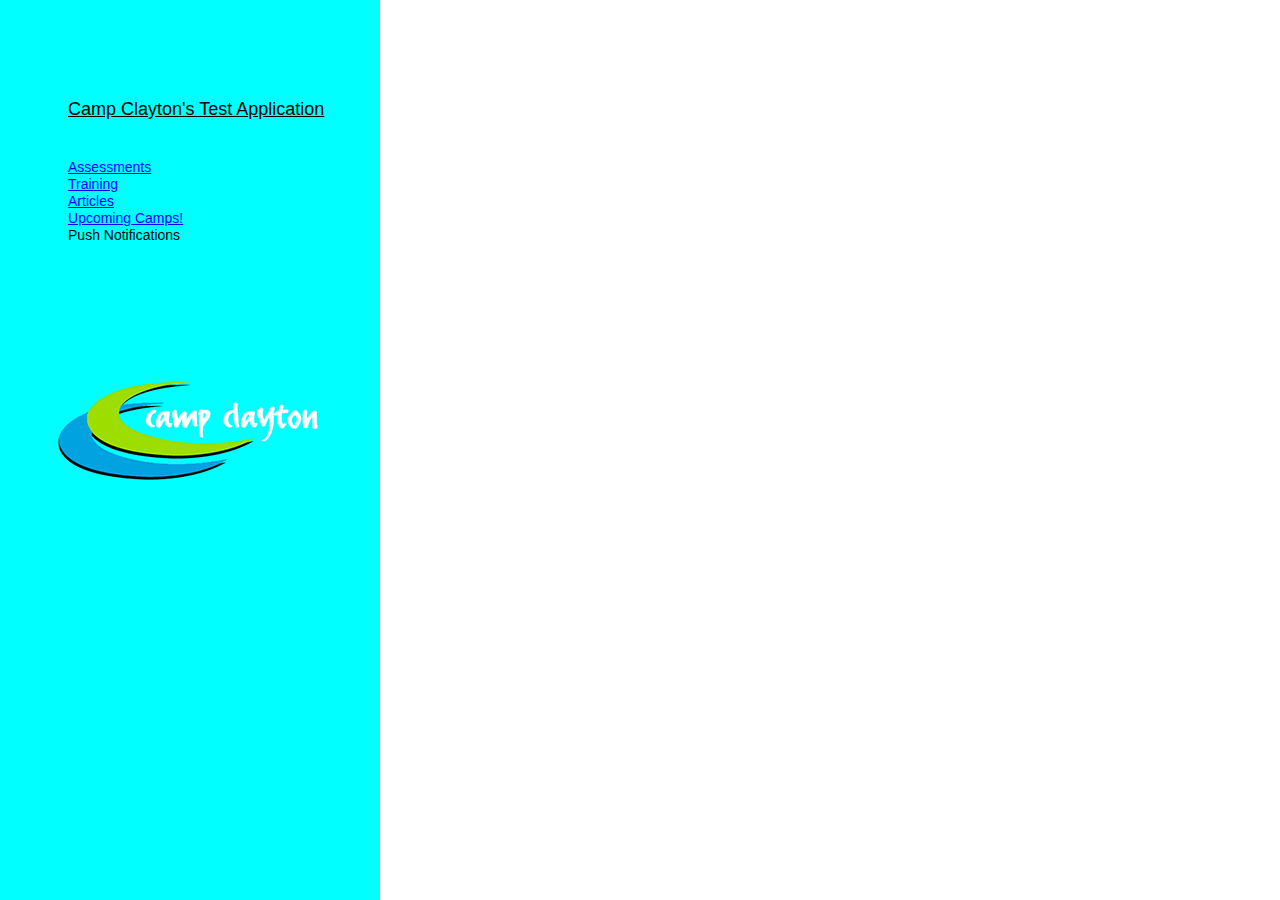
<file: index.html>
<!DOCTYPE html>
<html class="nojs html" lang="en-US">
 <head>

  <script type="text/javascript">
   if(typeof Muse == "undefined") window.Muse = {}; window.Muse.assets = {"required":["jquery-1.8.3.min.js", "museutils.js", "jquery.watch.js", "index.css"], "outOfDate":[]};
</script>
  
  <meta http-equiv="Content-type" content="text/html;charset=UTF-8"/>
  <meta name="generator" content="2015.1.2.344"/>
  <title>Home</title>
  <meta name="viewport" content="width=device-width, initial-scale=1.0"/>
  <!-- CSS -->
  <link rel="stylesheet" type="text/css" href="css/site_global.css?131700929"/>
  <link rel="stylesheet" type="text/css" href="css/index.css?52704700" id="pagesheet"/>
  <!-- Other scripts -->
  <script type="text/javascript">
   document.documentElement.className = document.documentElement.className.replace(/\bnojs\b/g, 'js');
</script>
   </head>
 <body>

  <div class="clearfix borderbox" id="page"><!-- column -->
   <div class="clearfix colelem" id="u132-4"><!-- content -->
    <p><span id="u132">Camp Clayton's Test Application</span></p>
   </div>
   <div class="clearfix colelem" id="pu208-3"><!-- group -->
    <div class="clearfix grpelem" id="u208-3"><!-- content -->
     <p>&nbsp;</p>
    </div>
    <div class="clearfix grpelem" id="u135-17"><!-- content -->
     <p><a class="nonblock" href="assessments.html">Assessments</a></p>
     <p><a class="nonblock" href="training.html">Training</a></p>
     <p><a class="nonblock" href="articles.html">Articles</a></p>
     <p><a class="nonblock" href="upcoming-camps.html">Upcoming Camps!</a></p>
     <p>Push Notifications</p>
     <p>&nbsp;</p>
    </div>
   </div>
   <div class="clip_frame colelem" id="u138"><!-- image -->
    <img class="block" id="u138_img" src="images/camp%20clayton%20logo%20-%20transparent%20background%20white%20writing%202.png" alt="" data-image-width="317" data-image-height="136"/>
   </div>
   <div class="verticalspacer"></div>
  </div>
  <!-- JS includes -->
  <script type="text/javascript">
   if (document.location.protocol != 'https:') document.write('\x3Cscript src="http://musecdn2.businesscatalyst.com/scripts/4.0/jquery-1.8.3.min.js" type="text/javascript">\x3C/script>');
</script>
  <script type="text/javascript">
   window.jQuery || document.write('\x3Cscript src="scripts/jquery-1.8.3.min.js" type="text/javascript">\x3C/script>');
</script>
  <script src="scripts/museutils.js?3790713428" type="text/javascript"></script>
  <script src="scripts/whatinput.js?84559013" type="text/javascript"></script>
  <script src="scripts/jquery.watch.js?4244854265" type="text/javascript"></script>
  <!-- Other scripts -->
  <script type="text/javascript">
   $(document).ready(function() { try {
(function(){var a={},b=function(a){if(a.match(/^rgb/))return a=a.replace(/\s+/g,"").match(/([\d\,]+)/gi)[0].split(","),(parseInt(a[0])<<16)+(parseInt(a[1])<<8)+parseInt(a[2]);if(a.match(/^\#/))return parseInt(a.substr(1),16);return 0};(function(){$('link[type="text/css"]').each(function(){var b=($(this).attr("href")||"").match(/\/?css\/([\w\-]+\.css)\?(\d+)/);b&&b[1]&&b[2]&&(a[b[1]]=b[2])})})();(function(){$("body").append('<div class="version" style="display:none; width:1px; height:1px;"></div>');
for(var c=$(".version"),d=0;d<Muse.assets.required.length;){var f=Muse.assets.required[d],g=f.match(/([\w\-\.]+)\.(\w+)$/),k=g&&g[1]?g[1]:null,g=g&&g[2]?g[2]:null;switch(g.toLowerCase()){case "css":k=k.replace(/\W/gi,"_").replace(/^([^a-z])/gi,"_$1");c.addClass(k);var g=b(c.css("color")),h=b(c.css("background-color"));g!=0||h!=0?(Muse.assets.required.splice(d,1),"undefined"!=typeof a[f]&&(g!=a[f]>>>24||h!=(a[f]&16777215))&&Muse.assets.outOfDate.push(f)):d++;c.removeClass(k);break;case "js":k.match(/^jquery-[\d\.]+/gi)&&
typeof $!="undefined"?Muse.assets.required.splice(d,1):d++;break;default:throw Error("Unsupported file type: "+g);}}c.remove();if(Muse.assets.outOfDate.length||Muse.assets.required.length)c="Some files on the server may be missing or incorrect. Clear browser cache and try again. If the problem persists please contact website author.",(d=location&&location.search&&location.search.match&&location.search.match(/muse_debug/gi))&&Muse.assets.outOfDate.length&&(c+="\nOut of date: "+Muse.assets.outOfDate.join(",")),d&&Muse.assets.required.length&&(c+="\nMissing: "+Muse.assets.required.join(",")),alert(c)})()})();/* body */
Muse.Utils.transformMarkupToFixBrowserProblemsPreInit();/* body */
Muse.Utils.prepHyperlinks(true);/* body */
Muse.Utils.fullPage('#page');/* 100% height page */
Muse.Utils.showWidgetsWhenReady();/* body */
Muse.Utils.transformMarkupToFixBrowserProblems();/* body */
} catch(e) { if (e && 'function' == typeof e.notify) e.notify(); else Muse.Assert.fail('Error calling selector function:' + e); }});
</script>
   </body>
</html>
</file>
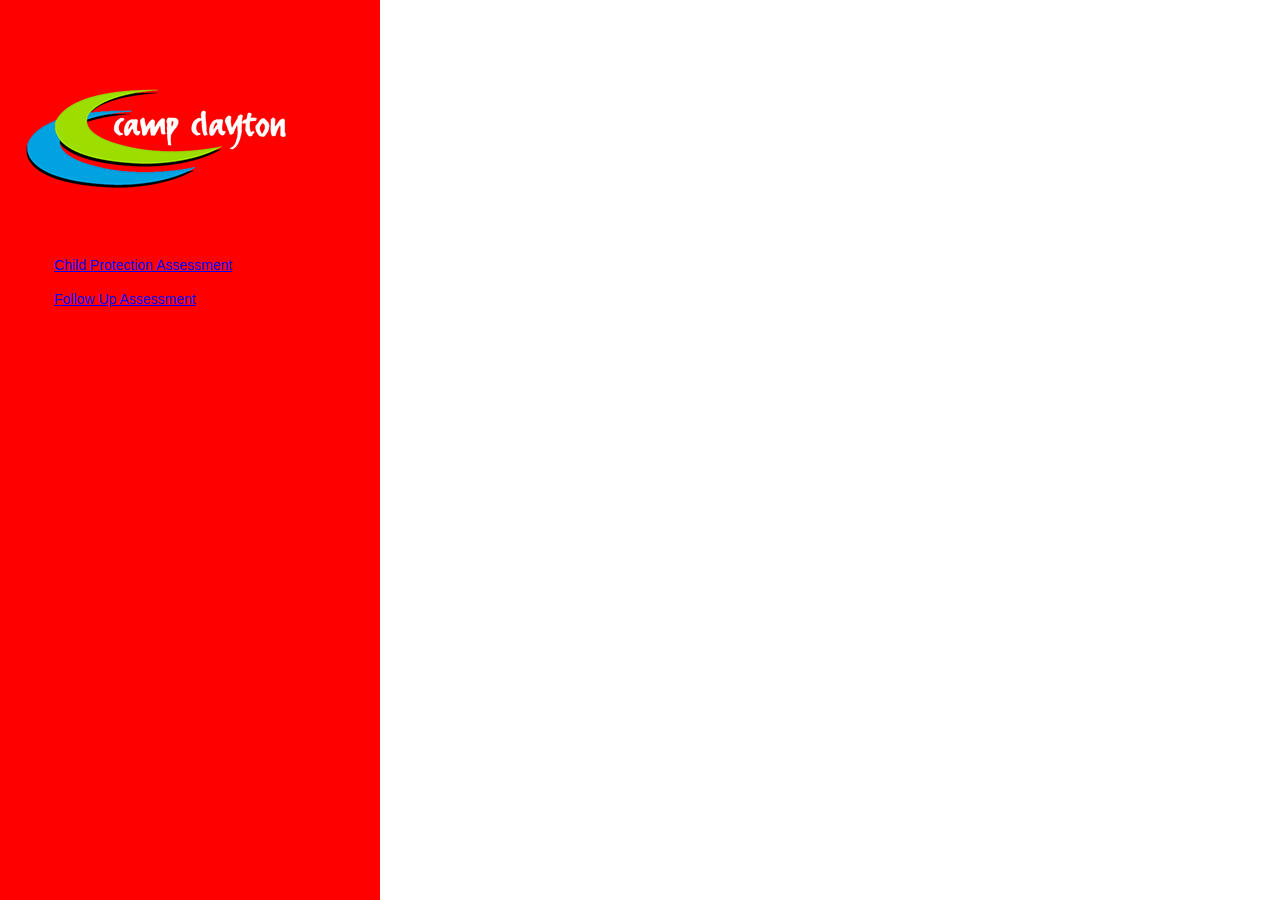
<file: assessments.html>
<!DOCTYPE html>
<html class="nojs html" lang="en-US">
 <head>

  <script type="text/javascript">
   if(typeof Muse == "undefined") window.Muse = {}; window.Muse.assets = {"required":["jquery-1.8.3.min.js", "museutils.js", "jquery.watch.js", "assessments.css"], "outOfDate":[]};
</script>
  
  <meta http-equiv="Content-type" content="text/html;charset=UTF-8"/>
  <meta name="generator" content="2015.1.2.344"/>
  <title>Assessments</title>
  <meta name="viewport" content="width=device-width, initial-scale=1.0"/>
  <!-- CSS -->
  <link rel="stylesheet" type="text/css" href="css/site_global.css?131700929"/>
  <link rel="stylesheet" type="text/css" href="css/assessments.css?391455492" id="pagesheet"/>
  <!-- Other scripts -->
  <script type="text/javascript">
   document.documentElement.className = document.documentElement.className.replace(/\bnojs\b/g, 'js');
</script>
   </head>
 <body>

  <div class="clearfix borderbox" id="page"><!-- column -->
   <div class="clip_frame colelem" id="u211"><!-- image -->
    <img class="block" id="u211_img" src="images/camp%20clayton%20logo%20-%20transparent%20background%20white%20writing%202.png" alt="" data-image-width="317" data-image-height="136"/>
   </div>
   <div class="clearfix colelem" id="u218-9"><!-- content -->
    <p><a class="nonblock" href="cp-assessment.html">Child Protection Assessment</a></p>
    <p>&nbsp;</p>
    <p><a class="nonblock" href="follow-asssessment.html">Follow Up Assessment</a></p>
   </div>
   <div class="verticalspacer"></div>
  </div>
  <!-- JS includes -->
  <script type="text/javascript">
   if (document.location.protocol != 'https:') document.write('\x3Cscript src="http://musecdn2.businesscatalyst.com/scripts/4.0/jquery-1.8.3.min.js" type="text/javascript">\x3C/script>');
</script>
  <script type="text/javascript">
   window.jQuery || document.write('\x3Cscript src="scripts/jquery-1.8.3.min.js" type="text/javascript">\x3C/script>');
</script>
  <script src="scripts/museutils.js?3790713428" type="text/javascript"></script>
  <script src="scripts/whatinput.js?84559013" type="text/javascript"></script>
  <script src="scripts/jquery.watch.js?4244854265" type="text/javascript"></script>
  <!-- Other scripts -->
  <script type="text/javascript">
   $(document).ready(function() { try {
(function(){var a={},b=function(a){if(a.match(/^rgb/))return a=a.replace(/\s+/g,"").match(/([\d\,]+)/gi)[0].split(","),(parseInt(a[0])<<16)+(parseInt(a[1])<<8)+parseInt(a[2]);if(a.match(/^\#/))return parseInt(a.substr(1),16);return 0};(function(){$('link[type="text/css"]').each(function(){var b=($(this).attr("href")||"").match(/\/?css\/([\w\-]+\.css)\?(\d+)/);b&&b[1]&&b[2]&&(a[b[1]]=b[2])})})();(function(){$("body").append('<div class="version" style="display:none; width:1px; height:1px;"></div>');
for(var c=$(".version"),d=0;d<Muse.assets.required.length;){var f=Muse.assets.required[d],g=f.match(/([\w\-\.]+)\.(\w+)$/),k=g&&g[1]?g[1]:null,g=g&&g[2]?g[2]:null;switch(g.toLowerCase()){case "css":k=k.replace(/\W/gi,"_").replace(/^([^a-z])/gi,"_$1");c.addClass(k);var g=b(c.css("color")),h=b(c.css("background-color"));g!=0||h!=0?(Muse.assets.required.splice(d,1),"undefined"!=typeof a[f]&&(g!=a[f]>>>24||h!=(a[f]&16777215))&&Muse.assets.outOfDate.push(f)):d++;c.removeClass(k);break;case "js":k.match(/^jquery-[\d\.]+/gi)&&
typeof $!="undefined"?Muse.assets.required.splice(d,1):d++;break;default:throw Error("Unsupported file type: "+g);}}c.remove();if(Muse.assets.outOfDate.length||Muse.assets.required.length)c="Some files on the server may be missing or incorrect. Clear browser cache and try again. If the problem persists please contact website author.",(d=location&&location.search&&location.search.match&&location.search.match(/muse_debug/gi))&&Muse.assets.outOfDate.length&&(c+="\nOut of date: "+Muse.assets.outOfDate.join(",")),d&&Muse.assets.required.length&&(c+="\nMissing: "+Muse.assets.required.join(",")),alert(c)})()})();/* body */
Muse.Utils.transformMarkupToFixBrowserProblemsPreInit();/* body */
Muse.Utils.prepHyperlinks(true);/* body */
Muse.Utils.fullPage('#page');/* 100% height page */
Muse.Utils.showWidgetsWhenReady();/* body */
Muse.Utils.transformMarkupToFixBrowserProblems();/* body */
} catch(e) { if (e && 'function' == typeof e.notify) e.notify(); else Muse.Assert.fail('Error calling selector function:' + e); }});
</script>
   </body>
</html>
</file>
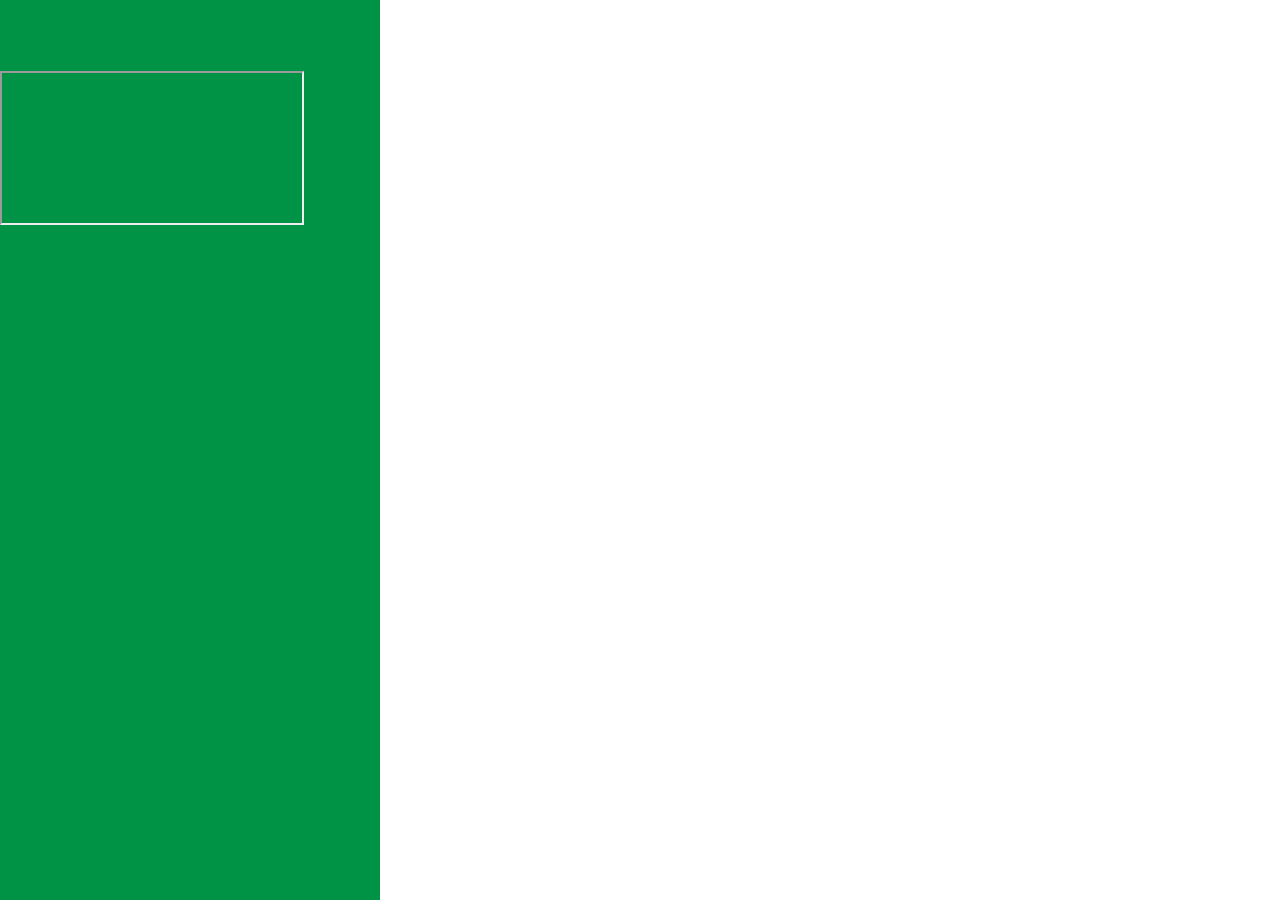
<file: training.html>
<!DOCTYPE html>
<html class="nojs html" lang="en-US">
 <head>

  <script type="text/javascript">
   if(typeof Muse == "undefined") window.Muse = {}; window.Muse.assets = {"required":["jquery-1.8.3.min.js", "museutils.js", "jquery.watch.js", "training.css"], "outOfDate":[]};
</script>
  
  <meta http-equiv="Content-type" content="text/html;charset=UTF-8"/>
  <meta name="generator" content="2015.1.2.344"/>
  <title>Training</title>
  <meta name="viewport" content="width=device-width, initial-scale=1.0"/>
  <!-- CSS -->
  <link rel="stylesheet" type="text/css" href="css/site_global.css?131700929"/>
  <link rel="stylesheet" type="text/css" href="css/training.css?236661036" id="pagesheet"/>
  <!-- Other scripts -->
  <script type="text/javascript">
   document.documentElement.className = document.documentElement.className.replace(/\bnojs\b/g, 'js');
</script>
   </head>
 <body>

  <div class="clearfix borderbox" id="page"><!-- column -->
   <div class="browser_width colelem" id="u257-bw">
    <div id="u257"><!-- custom html -->
     <iframe src="https://versal.com/c/8svpsq/camp-clayton-pre-camp-training"></iframe>
</div>
   </div>
   <div class="verticalspacer"></div>
  </div>
  <!-- JS includes -->
  <script type="text/javascript">
   if (document.location.protocol != 'https:') document.write('\x3Cscript src="http://musecdn2.businesscatalyst.com/scripts/4.0/jquery-1.8.3.min.js" type="text/javascript">\x3C/script>');
</script>
  <script type="text/javascript">
   window.jQuery || document.write('\x3Cscript src="scripts/jquery-1.8.3.min.js" type="text/javascript">\x3C/script>');
</script>
  <script src="scripts/museutils.js?3790713428" type="text/javascript"></script>
  <script src="scripts/whatinput.js?84559013" type="text/javascript"></script>
  <script src="scripts/jquery.watch.js?4244854265" type="text/javascript"></script>
  <!-- Other scripts -->
  <script type="text/javascript">
   $(document).ready(function() { try {
(function(){var a={},b=function(a){if(a.match(/^rgb/))return a=a.replace(/\s+/g,"").match(/([\d\,]+)/gi)[0].split(","),(parseInt(a[0])<<16)+(parseInt(a[1])<<8)+parseInt(a[2]);if(a.match(/^\#/))return parseInt(a.substr(1),16);return 0};(function(){$('link[type="text/css"]').each(function(){var b=($(this).attr("href")||"").match(/\/?css\/([\w\-]+\.css)\?(\d+)/);b&&b[1]&&b[2]&&(a[b[1]]=b[2])})})();(function(){$("body").append('<div class="version" style="display:none; width:1px; height:1px;"></div>');
for(var c=$(".version"),d=0;d<Muse.assets.required.length;){var f=Muse.assets.required[d],g=f.match(/([\w\-\.]+)\.(\w+)$/),k=g&&g[1]?g[1]:null,g=g&&g[2]?g[2]:null;switch(g.toLowerCase()){case "css":k=k.replace(/\W/gi,"_").replace(/^([^a-z])/gi,"_$1");c.addClass(k);var g=b(c.css("color")),h=b(c.css("background-color"));g!=0||h!=0?(Muse.assets.required.splice(d,1),"undefined"!=typeof a[f]&&(g!=a[f]>>>24||h!=(a[f]&16777215))&&Muse.assets.outOfDate.push(f)):d++;c.removeClass(k);break;case "js":k.match(/^jquery-[\d\.]+/gi)&&
typeof $!="undefined"?Muse.assets.required.splice(d,1):d++;break;default:throw Error("Unsupported file type: "+g);}}c.remove();if(Muse.assets.outOfDate.length||Muse.assets.required.length)c="Some files on the server may be missing or incorrect. Clear browser cache and try again. If the problem persists please contact website author.",(d=location&&location.search&&location.search.match&&location.search.match(/muse_debug/gi))&&Muse.assets.outOfDate.length&&(c+="\nOut of date: "+Muse.assets.outOfDate.join(",")),d&&Muse.assets.required.length&&(c+="\nMissing: "+Muse.assets.required.join(",")),alert(c)})()})();/* body */
Muse.Utils.transformMarkupToFixBrowserProblemsPreInit();/* body */
Muse.Utils.prepHyperlinks(true);/* body */
Muse.Utils.resizeHeight('.browser_width');/* resize height */
Muse.Utils.requestAnimationFrame(function() { $('body').addClass('initialized'); });/* mark body as initialized */
Muse.Utils.fullPage('#page');/* 100% height page */
Muse.Utils.showWidgetsWhenReady();/* body */
Muse.Utils.transformMarkupToFixBrowserProblems();/* body */
} catch(e) { if (e && 'function' == typeof e.notify) e.notify(); else Muse.Assert.fail('Error calling selector function:' + e); }});
</script>
   </body>
</html>
</file>
<file: css/site_global.css>
html
{
	min-height: 100%;
	min-width: 100%;
	-ms-text-size-adjust: none;
}

body,div,dl,dt,dd,ul,ol,li,nav,h1,h2,h3,h4,h5,h6,pre,code,form,fieldset,legend,input,button,textarea,p,blockquote,th,td,a
{
	margin: 0px;
	padding: 0px;
	border-width: 0px;
	border-style: solid;
	border-color: transparent;
	-webkit-transform-origin: left top;
	-ms-transform-origin: left top;
	-o-transform-origin: left top;
	transform-origin: left top;
	background-repeat: no-repeat;
}

.transition
{
	-webkit-transition-property: background-image,background-position,background-color,border-color,border-radius,color,font-size,font-style,font-weight,letter-spacing,line-height,text-align,box-shadow,text-shadow,opacity;
	transition-property: background-image,background-position,background-color,border-color,border-radius,color,font-size,font-style,font-weight,letter-spacing,line-height,text-align,box-shadow,text-shadow,opacity;
}

.transition *
{
	-webkit-transition: inherit;
	transition: inherit;
}

table
{
	border-collapse: collapse;
	border-spacing: 0px;
}

fieldset,img
{
	border: 0px;
	border-style: solid;
	-webkit-transform-origin: left top;
	-ms-transform-origin: left top;
	-o-transform-origin: left top;
	transform-origin: left top;
}

address,caption,cite,code,dfn,em,strong,th,var,optgroup
{
	font-style: inherit;
	font-weight: inherit;
}

del,ins
{
	text-decoration: none;
}

li
{
	list-style: none;
}

caption,th
{
	text-align: left;
}

h1,h2,h3,h4,h5,h6
{
	font-size: 100%;
	font-weight: inherit;
}

input,button,textarea,select,optgroup,option
{
	font-family: inherit;
	font-size: inherit;
	font-style: inherit;
	font-weight: inherit;
}

body
{
	font-family: Arial, Helvetica Neue, Helvetica, sans-serif;
	text-align: left;
	font-size: 14px;
	line-height: 17px;
	word-wrap: break-word;
	text-rendering: optimizeLegibility;/* kerning, primarily */
	-moz-font-feature-settings: 'liga';
	-ms-font-feature-settings: 'liga';
	-webkit-font-feature-settings: 'liga';
	font-feature-settings: 'liga';
}

a:link
{
	color: #0000FF;
	text-decoration: underline;
}

a:visited
{
	color: #800080;
	text-decoration: underline;
}

a:hover
{
	color: #0000FF;
	text-decoration: underline;
}

a:active
{
	color: #EE0000;
	text-decoration: underline;
}

a.nontext /* used to override default properties of 'a' tag */
{
	color: black;
	text-decoration: none;
	font-style: normal;
	font-weight: normal;
}

.normal_text
{
	color: #000000;
	direction: ltr;
	font-family: Arial, Helvetica Neue, Helvetica, sans-serif;
	font-size: 14px;
	font-style: normal;
	font-weight: normal;
	letter-spacing: 0px;
	line-height: 17px;
	text-align: left;
	text-decoration: none;
	text-indent: 0px;
	text-transform: none;
	vertical-align: 0px;
	padding: 0px;
}

.list0 li:before
{
	position: absolute;
	right: 100%;
	letter-spacing: 0px;
	text-decoration: none;
	font-weight: normal;
	font-style: normal;
}

.rtl-list li:before
{
	right: auto;
	left: 100%;
}

.nls-None > li:before,.nls-None .list3 > li:before,.nls-None .list6 > li:before
{
	margin-right: 6px;
	content: '•';
}

.nls-None .list1 > li:before,.nls-None .list4 > li:before,.nls-None .list7 > li:before
{
	margin-right: 6px;
	content: '○';
}

.nls-None,.nls-None .list1,.nls-None .list2,.nls-None .list3,.nls-None .list4,.nls-None .list5,.nls-None .list6,.nls-None .list7,.nls-None .list8
{
	padding-left: 34px;
}

.nls-None.rtl-list,.nls-None .list1.rtl-list,.nls-None .list2.rtl-list,.nls-None .list3.rtl-list,.nls-None .list4.rtl-list,.nls-None .list5.rtl-list,.nls-None .list6.rtl-list,.nls-None .list7.rtl-list,.nls-None .list8.rtl-list
{
	padding-left: 0px;
	padding-right: 34px;
}

.nls-None .list2 > li:before,.nls-None .list5 > li:before,.nls-None .list8 > li:before
{
	margin-right: 6px;
	content: '-';
}

.nls-None.rtl-list > li:before,.nls-None .list1.rtl-list > li:before,.nls-None .list2.rtl-list > li:before,.nls-None .list3.rtl-list > li:before,.nls-None .list4.rtl-list > li:before,.nls-None .list5.rtl-list > li:before,.nls-None .list6.rtl-list > li:before,.nls-None .list7.rtl-list > li:before,.nls-None .list8.rtl-list > li:before
{
	margin-right: 0px;
	margin-left: 6px;
}

.TabbedPanelsTab
{
	white-space: nowrap;
}

.MenuBar .MenuBarView,.MenuBar .SubMenuView /* Resets for ul and li in menus */
{
	display: block;
	list-style: none;
}

.MenuBar .SubMenu
{
	display: none;
	position: absolute;
}

.NoWrap
{
	white-space: nowrap;
	word-wrap: normal;
}

.rootelem /* the root of the artwork tree */
{
	margin-left: auto;
	margin-right: auto;
}

.colelem /* a child element of a column */
{
	display: inline;
	float: left;
	clear: both;
}

.clearfix:after /* force a container to fit around floated items */
{
	content: "\0020";
	visibility: hidden;
	display: block;
	height: 0px;
	clear: both;
}

*:first-child+html .clearfix /* IE7 */
{
	zoom: 1;
}

.clip_frame /* used to clip the contents as in the case of an image frame */
{
	overflow: hidden;
}

.popup_anchor /* anchors an abspos popup */
{
	position: relative;
	width: 0px;
	height: 0px;
}

.popup_element
{
	z-index: 100000;
}

.svg
{
	display: block;
	vertical-align: top;
}

span.wrap /* used to force wrap after floated array when nested inside a paragraph */
{
	content: '';
	clear: left;
	display: block;
}

span.actAsInlineDiv /* used to simulate a DIV with inline display when already nested inside a paragraph */
{
	display: inline-block;
}

.position_content,.excludeFromNormalFlow /* used when child content is larger than parent */
{
	float: left;
}

.preload_images /* used to preload images used in non-default states */
{
	position: absolute;
	overflow: hidden;
	left: -9999px;
	top: -9999px;
	height: 1px;
	width: 1px;
}

.preload /* used to specifiy the dimension of preload item */
{
	height: 1px;
	width: 1px;
}

.animateStates
{
	-webkit-transition: 0.3s ease-in-out;
	-moz-transition: 0.3s ease-in-out;
	-o-transition: 0.3s ease-in-out;
	transition: 0.3s ease-in-out;
}

[data-whatinput="mouse"] *:focus,[data-whatinput="touch"] *:focus,input:focus,textarea:focus
{
	outline: none;
}

textarea
{
	resize: none;
	overflow: auto;
}

.fld-prompt /* form placeholders cursor behavior */
{
	pointer-events: none;
}

.wrapped-input /* form inputs & placeholders let div styling show thru */
{
	position: absolute;
	top: 0px;
	left: 0px;
	background: transparent;
	border: none;
}

.submit-btn /* form submit buttons on top of sibling elements */
{
	z-index: 50000;
	cursor: pointer;
}

.anchor_item /* used to specify anchor properties */
{
	width: 22px;
	height: 18px;
}

.MenuBar .SubMenuVisible,.MenuBarVertical .SubMenuVisible,.MenuBar .SubMenu .SubMenuVisible,.popup_element.Active,span.actAsPara,.actAsDiv,a.nonblock.nontext,img.block
{
	display: block;
}

.ose_ei
{
	visibility: hidden;
	z-index: 0;
}

.widget_invisible,.js .invi,.js .mse_pre_init,.js .an_invi /* used to hide the widget before loaded */
{
	visibility: hidden;
}

.no_vert_scroll
{
	overflow-y: hidden;
}

.always_vert_scroll
{
	overflow-y: scroll;
}

.always_horz_scroll
{
	overflow-x: scroll;
}

.fullscreen
{
	overflow: hidden;
	left: 0px;
	top: 0px;
	position: fixed;
	height: 100%;
	width: 100%;
	-moz-box-sizing: border-box;
	-webkit-box-sizing: border-box;
	-ms-box-sizing: border-box;
	box-sizing: border-box;
}

.fullwidth
{
	position: absolute;
}

.borderbox
{
	-moz-box-sizing: border-box;
	-webkit-box-sizing: border-box;
	-ms-box-sizing: border-box;
	box-sizing: border-box;
}

.scroll_wrapper
{
	position: absolute;
	overflow: auto;
	left: 0px;
	right: 0px;
	top: 0px;
	bottom: 0px;
	padding-top: 0px;
	padding-bottom: 0px;
	margin-top: 0px;
	margin-bottom: 0px;
}

.browser_width > *
{
	position: absolute;
	left: 0px;
	right: 0px;
}

.list0 li,.MenuBar .MenuItemContainer,.SlideShowContentPanel .fullscreen img
{
	position: relative;
}

.grpelem,.accordion_wrapper /* a child element of a group */
{
	display: inline;
	float: left;
}

.fld-checkbox input[type=checkbox],.fld-radiobutton input[type=radio] /* Hide native checkbox */
{
	position: absolute;
	overflow: hidden;
	clip: rect(0px, 0px, 0px, 0px);
	height: 1px;
	width: 1px;
	margin: -1px;
	padding: 0px;
	border: 0px;
}

.fld-checkbox input[type=checkbox] + label,.fld-radiobutton input[type=radio] + label
{
	display: inline-block;
	background-repeat: no-repeat;
	cursor: pointer;
	float: left;
	width: 100%;
	height: 100%;
}

.pointer_cursor,.fld-recaptcha-mode,.fld-recaptcha-refresh,.fld-recaptcha-help
{
	cursor: pointer;
}

p,h1,h2,h3,h4,h5,h6,ol,ul,span.actAsPara /* disable Android font boosting */
{
	max-height: 1000000px;
}

.superscript
{
	vertical-align: super;
	font-size: 66%;
	line-height: 0px;
}

.subscript
{
	vertical-align: sub;
	font-size: 66%;
	line-height: 0px;
}

.horizontalSlideShow /* disable left-right panning on horizondal slide shows */
{
	-ms-touch-action: pan-y;
	touch-action: pan-y;
}

.verticalSlideShow /* disable up-down panning on vertical slide shows */
{
	-ms-touch-action: pan-x;
	touch-action: pan-x;
}

.colelem100,.verticalspacer /* a child element of a column that is 100% width */
{
	clear: both;
}

.popup_element.Inactive,.js .disn,.hidden,.breakpoint
{
	display: none;
}

#muse_css_mq
{
	position: absolute;
	display: none;
	background-color: #FFFFFE;
}

.fluid_height_spacer
{
	position: static;
	width: 0.01px;
	float: left;
}

@media screen and (-webkit-min-device-pixel-ratio:0)
{
	body
	{
		text-rendering: auto;
	}
}
</file>
<file: css/index.css>
.version.index /* version checker */
{
	color: #000003;
	background-color: #2435BC;
}

#page
{
	z-index: 1;
	min-height: 401px;
	background-image: none;
	border-width: 0px;
	border-color: #000000;
	background-color: #00FFFF;
	padding-top: 98px;
	padding-bottom: 71px;
	width: 100%;
	max-width: 380px;
}

#u132-4
{
	z-index: 2;
	min-height: 24px;
	background-color: transparent;
	font-size: 18px;
	line-height: 22px;
	position: relative;
	width: 68.16%;
	margin-left: 17.9%;
}

#u132
{
	text-decoration: underline;
}

#pu208-3
{
	margin-top: 37px;
	width: 58.69%;
	margin-left: 11.58%;
}

#u208-3
{
	z-index: 25;
	background-color: transparent;
	position: relative;
	margin-right: -10000px;
	margin-top: 62px;
	width: 4.04%;
}

#u135-17
{
	z-index: 6;
	min-height: 100px;
	background-color: transparent;
	position: relative;
	margin-right: -10000px;
	width: 89.24%;
	left: 10.77%;
}

#u138
{
	z-index: 23;
	background-color: transparent;
	margin-top: 102px;
	position: relative;
	width: 83.43%;
	margin-left: 8.43%;
}

#u138_img
{
	width: 100%;
}

#muse_css_mq,.html
{
	background-color: #FFFFFF;
}

body
{
	position: relative;
	min-width: 320px;
}
</file>
<file: css/assessments.css>
.version.assessments /* version checker */
{
	color: #000017;
	background-color: #552304;
}

#page
{
	z-index: 1;
	min-height: 283px;
	background-image: none;
	border-width: 0px;
	border-color: #000000;
	background-color: #FF0000;
	padding-top: 71px;
	padding-bottom: 216px;
	width: 100%;
	max-width: 380px;
}

#u211
{
	z-index: 2;
	background-color: transparent;
	position: relative;
	width: 83.43%;
}

#u211_img
{
	width: 100%;
}

#u218-9
{
	z-index: 4;
	min-height: 97px;
	background-color: transparent;
	margin-top: 50px;
	position: relative;
	width: 68.16%;
	margin-left: 14.22%;
}

#muse_css_mq,.html
{
	background-color: #FFFFFF;
}

body
{
	position: relative;
	min-width: 320px;
}
</file>
<file: css/training.css>
.version.training /* version checker */
{
	color: #00000E;
	background-color: #1B292C;
}

#page
{
	z-index: 1;
	min-height: 428px;
	background-image: none;
	border-width: 0px;
	border-color: #000000;
	background-color: #009245;
	padding-top: 71px;
	padding-bottom: 71px;
	width: 100%;
	max-width: 380px;
}

#u257
{
	z-index: 2;
	min-height: 428px;
	border-width: 0px;
	border-color: transparent;
	background-color: transparent;
}

.js body
{
	visibility: hidden;
}

.js body.initialized
{
	visibility: visible;
}

#u257-bw
{
	z-index: 2;
	min-height: 428px;
}

#muse_css_mq,.html
{
	background-color: #FFFFFF;
}

body
{
	position: relative;
	min-width: 320px;
}
</file>
